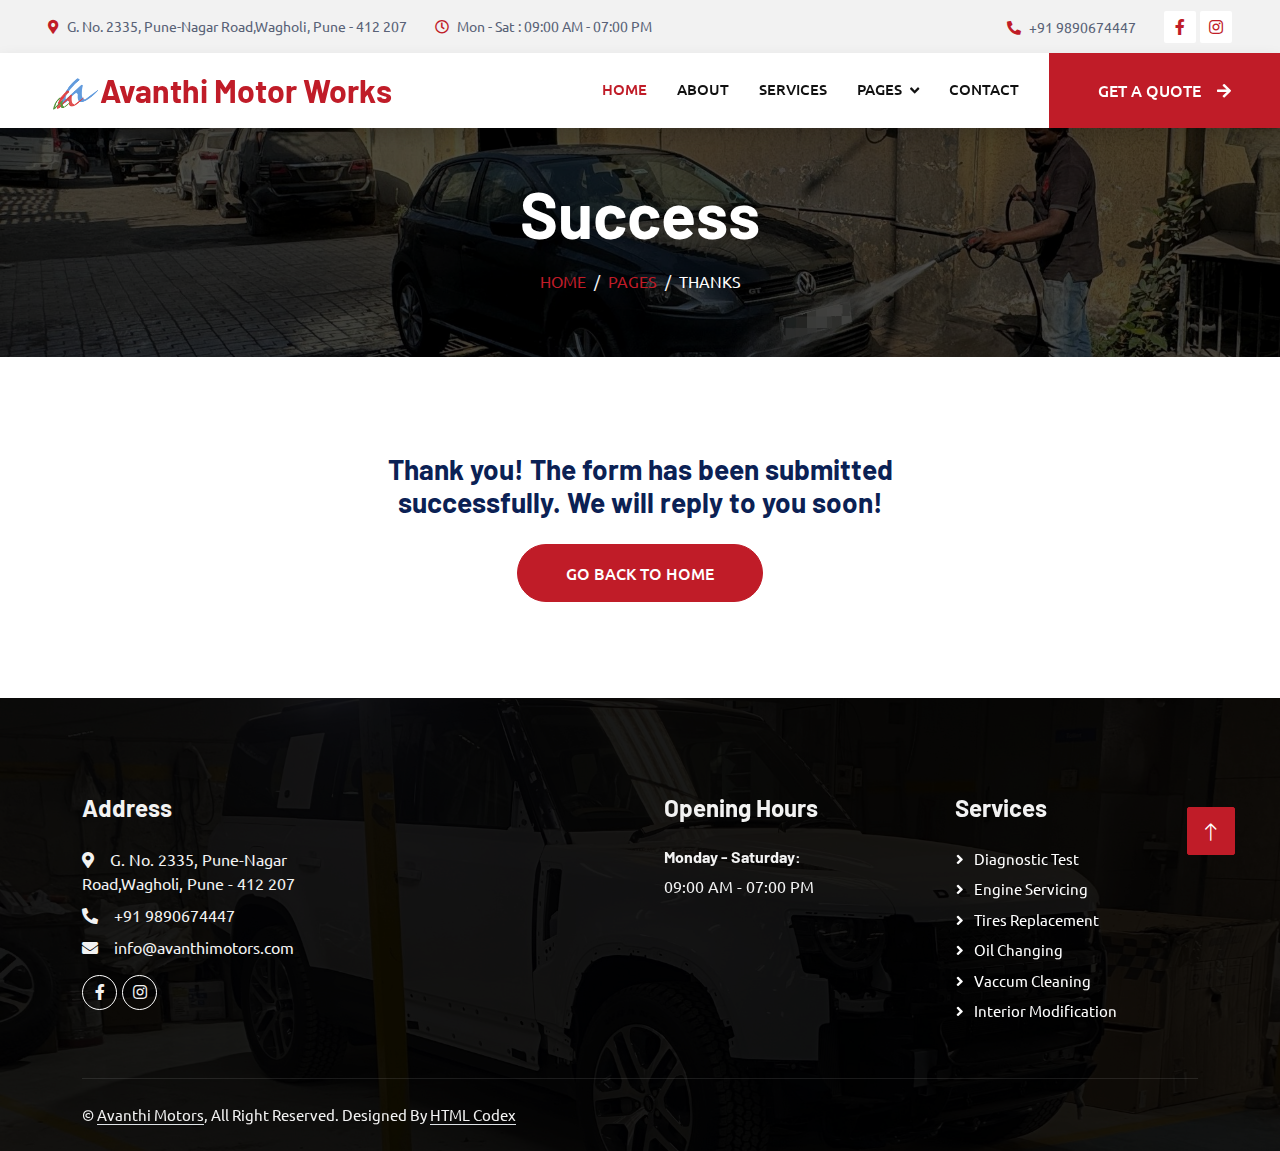
<file: thanks.html>
<!DOCTYPE html>
<html lang="en">

<head>
    <meta charset="utf-8">
    <title>Avanthi Motor Works</title>
    <meta content="width=device-width, initial-scale=1.0" name="viewport">
    <meta content="" name="keywords">
    <meta content="" name="description">

    <!-- Favicon -->
    <link href="img/favicon.ico" rel="icon">

    <!-- Google Web Fonts -->
    <link rel="preconnect" href="https://fonts.googleapis.com">
    <link rel="preconnect" href="https://fonts.gstatic.com" crossorigin>
    <link href="https://fonts.googleapis.com/css2?family=Barlow:wght@600;700&family=Ubuntu:wght@400;500&display=swap" rel="stylesheet"> 

    <!-- Icon Font Stylesheet -->
    <link href="https://cdnjs.cloudflare.com/ajax/libs/font-awesome/5.10.0/css/all.min.css" rel="stylesheet">
    <link href="https://cdn.jsdelivr.net/npm/bootstrap-icons@1.4.1/font/bootstrap-icons.css" rel="stylesheet">

    <!-- Libraries Stylesheet -->
    <link href="lib/animate/animate.min.css" rel="stylesheet">
    <link href="lib/owlcarousel/assets/owl.carousel.min.css" rel="stylesheet">
    <link href="lib/tempusdominus/css/tempusdominus-bootstrap-4.min.css" rel="stylesheet" />

    <!-- Customized Bootstrap Stylesheet -->
    <link href="css/bootstrap.min.css" rel="stylesheet">

    <!-- Template Stylesheet -->
    <link href="css/style.css" rel="stylesheet">
</head>

<body>
    <!-- Spinner Start -->
    <div id="spinner" class="show bg-white position-fixed translate-middle w-100 vh-100 top-50 start-50 d-flex align-items-center justify-content-center">
        <div class="spinner-border text-primary" style="width: 3rem; height: 3rem;" role="status">
            <span class="sr-only">Loading...</span>
        </div>
    </div>
    <!-- Spinner End -->


    <!-- Topbar Start -->
    <div class="container-fluid bg-light p-0">
        <div class="row gx-0 d-none d-lg-flex">
            <div class="col-lg-7 px-5 text-start">
                <div class="h-100 d-inline-flex align-items-center py-3 me-4">
                    <small class="fa fa-map-marker-alt text-primary me-2"></small>
                    <small>G. No. 2335, Pune-Nagar Road,Wagholi, Pune - 412 207</small>
                </div>
                <div class="h-100 d-inline-flex align-items-center py-3">
                    <small class="far fa-clock text-primary me-2"></small>
                    <small>Mon - Sat : 09:00 AM - 07:00 PM</small>
                </div>
            </div>
            <div class="col-lg-5 px-5 text-end">
                <div class="h-100 d-inline-flex align-items-center py-3 me-4">
                    <small class="fa fa-phone-alt text-primary me-2"></small>
                    <small>+91 9890674447</small>
                </div>
                <div class="h-100 d-inline-flex align-items-center">
                    <a class="btn btn-sm-square bg-white text-primary me-1" href="https://www.facebook.com/avanthimotors" target="_blank"><i class="fab fa-facebook-f"></i></a>
                    <a class="btn btn-sm-square bg-white text-primary me-0" href="https://www.instagram.com/avanthimotors" target="_blank"><i class="fab fa-instagram"></i></a>
                </div>
            </div>
        </div>
    </div>
    <!-- Topbar End -->


    <!-- Navbar Start -->
    <nav class="navbar navbar-expand-lg bg-white navbar-light shadow sticky-top p-0">
        <a href="index.html" class="navbar-brand d-flex align-items-center px-4 px-lg-5">
            <h2 class="m-0 text-primary"><img src="img/favicon-32x32.png" alt="Avanthi Logo">Avanthi Motor Works</h2>
        </a>
        <button type="button" class="navbar-toggler me-4" data-bs-toggle="collapse" data-bs-target="#navbarCollapse">
            <span class="navbar-toggler-icon"></span>
        </button>
        <div class="collapse navbar-collapse" id="navbarCollapse">
            <div class="navbar-nav ms-auto p-4 p-lg-0">
                <a href="index.html" class="nav-item nav-link active">Home</a>
                <a href="about.html" class="nav-item nav-link">About</a>
                <a href="service.html" class="nav-item nav-link">Services</a>
                <div class="nav-item dropdown">
                    <a href="#" class="nav-link dropdown-toggle" data-bs-toggle="dropdown">Pages</a>
                    <div class="dropdown-menu fade-up m-0">
                        <a href="booking.html" class="dropdown-item">Booking</a>
                        <a href="team.html" class="dropdown-item">Technicians</a>
                        <a href="testimonial.html" class="dropdown-item">Testimonial</a>
                        <a href="gallery.html" class="dropdown-item">Gallery</a>
                    </div>
                </div>
                <a href="contact.html" class="nav-item nav-link">Contact</a>
            </div>
            <a href="booking.html" class="btn btn-primary py-4 px-lg-5 d-none d-lg-block">Get A Quote<i class="fa fa-arrow-right ms-3"></i></a>
        </div>
    </nav>
    <!-- Navbar End -->


    <!-- Page Header Start -->
    <div class="container-fluid page-header mb-5 p-0" style="background-image: url(img/carousel-bg-2.jpg);">
        <div class="container-fluid page-header-inner py-5">
            <div class="container text-center">
                <h1 class="display-3 text-white mb-3 animated slideInDown">Success</h1>
                <nav aria-label="breadcrumb">
                    <ol class="breadcrumb justify-content-center text-uppercase">
                        <li class="breadcrumb-item"><a href="#">Home</a></li>
                        <li class="breadcrumb-item"><a href="#">Pages</a></li>
                        <li class="breadcrumb-item text-white active" aria-current="page">Thanks</li>
                    </ol>
                </nav>
            </div>
        </div>
    </div>
    <!-- Page Header End -->


    <!-- Thanks Start -->
    <div class="container-xxl py-5 wow fadeInUp" data-wow-delay="0.1s">
        <div class="container text-center">
            <div class="row justify-content-center">
                <div class="col-lg-6">
                    <h3 class="mb-4">Thank you! The form has been submitted successfully. We will reply to you soon!</h3>
                    <a class="btn btn-primary rounded-pill py-3 px-5" href="index.html">Go Back To Home</a>
                </div>
            </div>
        </div>
    </div>
    <!-- Thanks End -->
        

     <!-- Footer Start -->
    <div class="container-fluid bg-dark text-light footer pt-5 mt-5 wow fadeIn" data-wow-delay="0.1s">
        <div class="container py-5">
            <div class="row g-5">
                <div class="col-lg-3 col-md-6">
                    <h4 class="text-light mb-4">Address</h4>
                    <p class="mb-2"><i class="fa fa-map-marker-alt me-3"></i>G. No. 2335, Pune-Nagar Road,Wagholi, Pune - 412 207</p>
                    <p class="mb-2"><i class="fa fa-phone-alt me-3"></i>+91 9890674447</p>
                    <p class="mb-2"><i class="fa fa-envelope me-3"></i>info@avanthimotors.com</p>
                    <div class="d-flex pt-2">
                        <a class="btn btn-outline-light btn-social" href="https://www.facebook.com/avanthimotors" target="_blank"><i class="fab fa-facebook-f"></i></a>
                        <a class="btn btn-outline-light btn-social" href="https://www.instagram.com/avanthimotors" target="_blank"><i class="fab fa-instagram"></i></a>
                    </div>
                </div>
                <div class="col-lg-3 col-md-6">
                    <iframe src="https://www.google.com/maps/embed?pb=!1m18!1m12!1m3!1d3782.0299289499417!2d73.95230147608787!3d18.572689382531!2m3!1f0!2f0!3f0!3m2!1i1024!2i768!4f13.1!3m3!1m2!1s0x3bc2c3f20a3792e1%3A0xfccad4ee3646e54d!2sAvanthi%20Motor%20Works%20Pvt.%20Ltd!5e0!3m2!1sen!2sin!4v1709745339817!5m2!1sen!2sin" width="225" height="225" style="border:0;" allowfullscreen="" loading="lazy" referrerpolicy="no-referrer-when-downgrade"></iframe>
                </div>
                <div class="col-lg-3 col-md-6">
                    <h4 class="text-light mb-4">Opening Hours</h4>
                    <h6 class="text-light">Monday - Saturday:</h6>
                    <p class="mb-4">09:00 AM - 07:00 PM</p>
                </div>
                <div class="col-lg-3 col-md-6">
                    <h4 class="text-light mb-4">Services</h4>
                    <a class="btn btn-link" href="">Diagnostic Test</a>
                    <a class="btn btn-link" href="">Engine Servicing</a>
                    <a class="btn btn-link" href="">Tires Replacement</a>
                    <a class="btn btn-link" href="">Oil Changing</a>
                    <a class="btn btn-link" href="">Vaccum Cleaning</a>
                    <a class="btn btn-link" href="">Interior Modification</a>
                </div>
            </div>
        </div>
        <div class="container">
            <div class="copyright">
                <div class="row">
                    <div class="col-md-6 text-center text-md-start mb-3 mb-md-0">
                        &copy; <a class="border-bottom" href="#">Avanthi Motors</a>, All Right Reserved.

                        <!--/*** This template is free as long as you keep the footer author’s credit link/attribution link/backlink. If you'd like to use the template without the footer author’s credit link/attribution link/backlink, you can purchase the Credit Removal License from "https://htmlcodex.com/credit-removal". Thank you for your support. ***/-->
                        Designed By <a class="border-bottom" href="https://htmlcodex.com">HTML Codex</a>
                    </div>
                </div>
            </div>
        </div>
    </div>
    <!-- Footer End -->


    <!-- Back to Top -->
    <a href="#" class="btn btn-lg btn-primary btn-lg-square back-to-top"><i class="bi bi-arrow-up"></i></a>


    <!-- JavaScript Libraries -->
    <script src="https://code.jquery.com/jquery-3.4.1.min.js"></script>
    <script src="https://cdn.jsdelivr.net/npm/bootstrap@5.0.0/dist/js/bootstrap.bundle.min.js"></script>
    <script src="lib/wow/wow.min.js"></script>
    <script src="lib/easing/easing.min.js"></script>
    <script src="lib/waypoints/waypoints.min.js"></script>
    <script src="lib/counterup/counterup.min.js"></script>
    <script src="lib/owlcarousel/owl.carousel.min.js"></script>
    <script src="lib/tempusdominus/js/moment.min.js"></script>
    <script src="lib/tempusdominus/js/moment-timezone.min.js"></script>
    <script src="lib/tempusdominus/js/tempusdominus-bootstrap-4.min.js"></script>

    <!-- Template Javascript -->
    <script src="js/main.js"></script>
</body>

</html>
</file>
<file: css/style.css>
/********** Template CSS **********/
:root {
    --primary: #c01c28;
    --secondary: #0B2154;
    --light: #F2F2F2;
    --dark: #111111;
}

.fw-medium {
    font-weight: 600 !important;
}

.back-to-top {
    position: fixed;
    display: none;
    right: 45px;
    bottom: 45px;
    z-index: 99;
}

/*** Spinner ***/
#spinner {
    opacity: 0;
    visibility: hidden;
    transition: opacity .5s ease-out, visibility 0s linear .5s;
    z-index: 99999;
}

#spinner.show {
    transition: opacity .5s ease-out, visibility 0s linear 0s;
    visibility: visible;
    opacity: 1;
}

/*** Button ***/
.btn {
    font-weight: 500;
    text-transform: uppercase;
    transition: .5s;
}

.btn.btn-primary,
.btn.btn-secondary {
    color: #FFFFFF;
}

.btn-square {
    width: 38px;
    height: 38px;
}

.btn-sm-square {
    width: 32px;
    height: 32px;
}

.btn-lg-square {
    width: 48px;
    height: 48px;
}

.btn-square,
.btn-sm-square,
.btn-lg-square {
    padding: 0;
    display: flex;
    align-items: center;
    justify-content: center;
    font-weight: normal;
    border-radius: 2px;
}

/*** Navbar ***/
.navbar .dropdown-toggle::after {
    border: none;
    content: "\f107";
    font-family: "Font Awesome 5 Free";
    font-weight: 900;
    vertical-align: middle;
    margin-left: 8px;
}

.navbar-light .navbar-nav .nav-link {
    margin-right: 30px;
    padding: 25px 0;
    color: #FFFFFF;
    font-size: 15px;
    text-transform: uppercase;
    outline: none;
}

.navbar-light .navbar-nav .nav-link:hover,
.navbar-light .navbar-nav .nav-link.active {
    color: var(--primary);
}

@media (max-width: 991.98px) {
    .navbar-light .navbar-nav .nav-link  {
        margin-right: 0;
        padding: 10px 0;
    }

    .navbar-light .navbar-nav {
        border-top: 1px solid #EEEEEE;
    }
}

.navbar-light .navbar-brand,
.navbar-light a.btn {
    height: 75px;
}

.navbar-light .navbar-nav .nav-link {
    color: var(--dark);
    font-weight: 500;
}

.navbar-light.sticky-top {
    top: -100px;
    transition: .5s;
}

@media (min-width: 992px) {
    .navbar .nav-item .dropdown-menu {
        display: block;
        border: none;
        margin-top: 0;
        top: 150%;
        opacity: 0;
        visibility: hidden;
        transition: .5s;
    }

    .navbar .nav-item:hover .dropdown-menu {
        top: 100%;
        visibility: visible;
        transition: .5s;
        opacity: 1;
    }
}

/*** Header ***/
.carousel-caption {
    top: 0;
    left: 0;
    right: 0;
    bottom: 0;
    background: rgba(0, 0, 0, .7);
    z-index: 1;
}

.carousel-control-prev,
.carousel-control-next {
    width: 10%;
}

.carousel-control-prev-icon,
.carousel-control-next-icon {
    width: 3rem;
    height: 3rem;
}

@media (max-width: 768px) {
    #header-carousel .carousel-item {
        position: relative;
        min-height: 450px;
    }
    
    #header-carousel .carousel-item img {
        position: absolute;
        width: 100%;
        height: 100%;
        object-fit: cover;
    }
}

.page-header {
    background-position: center center;
    background-repeat: no-repeat;
    background-size: cover;
}

.page-header-inner {
    background: rgba(0, 0, 0, .7);
}

.breadcrumb-item + .breadcrumb-item::before {
    color: var(--light);
}

/*** Facts ***/
.fact {
    background: linear-gradient(rgba(0, 0, 0, .7), rgba(0, 0, 0, .7)), url(../img/carousel-bg-1.jpg);
    background-position: center center;
    background-repeat: no-repeat;
    background-size: cover;
}

/*** Service ***/
.service .nav .nav-link {
    background: var(--light);
    transition: .5s;
}

.service .nav .nav-link.active {
    background: var(--primary);
}

.service .nav .nav-link.active h4 {
    color: #FFFFFF !important;
}

/*** Booking ***/
.booking {
    background: linear-gradient(rgba(0, 0, 0, .7), rgba(0, 0, 0, .7)), url(../img/carousel-bg-2.jpg) center center no-repeat;
    background-size: cover;
}

.bootstrap-datetimepicker-widget.bottom {
    top: auto !important;
}

.bootstrap-datetimepicker-widget .table * {
    border-bottom-width: 0px;
}

.bootstrap-datetimepicker-widget .table th {
    font-weight: 500;
}

.bootstrap-datetimepicker-widget.dropdown-menu {
    padding: 10px;
    border-radius: 2px;
}

.bootstrap-datetimepicker-widget table td.active,
.bootstrap-datetimepicker-widget table td.active:hover {
    background: var(--primary);
}

.bootstrap-datetimepicker-widget table td.today::before {
    border-bottom-color: var(--primary);
}

/*** Team ***/
.team-item .team-overlay {
    display: flex;
    align-items: center;
    justify-content: center;
    background: var(--primary);
    transform: scale(0);
    transition: .5s;
}

.team-item:hover .team-overlay {
    transform: scale(1);
}

.team-item .team-overlay .btn {
    color: var(--primary);
    background: #FFFFFF;
}

.team-item .team-overlay .btn:hover {
    color: #FFFFFF;
    background: var(--secondary)
}

/*** Testimonial ***/
.testimonial-carousel .owl-item .testimonial-text,
.testimonial-carousel .owl-item.center .testimonial-text * {
    transition: .5s;
}

.testimonial-carousel .owl-item.center .testimonial-text {
    background: var(--primary) !important;
}

.testimonial-carousel .owl-item.center .testimonial-text * {
    color: #FFFFFF !important;
}

.testimonial-carousel .owl-dots {
    margin-top: 24px;
    display: flex;
    align-items: flex-end;
    justify-content: center;
}

.testimonial-carousel .owl-dot {
    position: relative;
    display: inline-block;
    margin: 0 5px;
    width: 15px;
    height: 15px;
    border: 1px solid #CCCCCC;
    transition: .5s;
}

.testimonial-carousel .owl-dot.active {
    background: var(--primary);
    border-color: var(--primary);
}

/*** Footer ***/
.footer {
    background: linear-gradient(rgba(0, 0, 0, .9), rgba(0, 0, 0, .9)), url(../img/carousel-bg-1.jpg) center center no-repeat;
    background-size: cover;
}

.footer .btn.btn-social {
    margin-right: 5px;
    width: 35px;
    height: 35px;
    display: flex;
    align-items: center;
    justify-content: center;
    color: var(--light);
    border: 1px solid #FFFFFF;
    border-radius: 35px;
    transition: .3s;
}

.footer .btn.btn-social:hover {
    color: var(--primary);
}

.footer .btn.btn-link {
    display: block;
    margin-bottom: 5px;
    padding: 0;
    text-align: left;
    color: #FFFFFF;
    font-size: 15px;
    font-weight: normal;
    text-transform: capitalize;
    transition: .3s;
}

.footer .btn.btn-link::before {
    position: relative;
    content: "\f105";
    font-family: "Font Awesome 5 Free";
    font-weight: 900;
    margin-right: 10px;
}

.footer .btn.btn-link:hover {
    letter-spacing: 1px;
    box-shadow: none;
}

.footer .copyright {
    padding: 25px 0;
    font-size: 15px;
    border-top: 1px solid rgba(256, 256, 256, .1);
}

.footer .copyright a {
    color: var(--light);
}

.footer .footer-menu a {
    margin-right: 15px;
    padding-right: 15px;
    border-right: 1px solid rgba(255, 255, 255, .3);
}

.footer .footer-menu a:last-child {
    margin-right: 0;
    padding-right: 0;
    border-right: none;
}

/***Timeline***/
.tl-container {
	max-width: 1024px;
	width: 90%;
	margin: 0 auto;
}

.timeline-item {
	padding: 3em 2em 2em;
	position: relative;
	color: rgba(0, 0, 0, .7);
	border-left: 2px solid rgba(0, 0, 0, .3);
}

.timeline-item p {
	font-size: 1rem;
}

.timeline-item::before {
	content: attr(date-is);
	position: absolute;
	left: 2em;
	font-weight: bold;
	top: 1em;
	display: block;
	font-weight: 700;
	font-size: .785rem;
}

.timeline-item::after {
	width: 10px;
	height: 10px;
	display: block;
	top: 1em;
	position: absolute;
	left: -7px;
	border-radius: 10px;
	content: '';
	border: 2px solid rgba(0, 0, 0, .3);
	background: white;
}

.timeline-item:last-child {
	border-image: linear-gradient(to bottom, rgba(0, 0, 0, .3) 60%, rgba(0, 0, 0, 0)) 1 100%;
}

/***Slider***/
*,
*::after,
*::before {
  margin: 0;
  padding: 0;
  box-sizing: border-box;
}

.video-container {
  margin: 2rem;
  max-height: 300px;
}

img {
  max-width: 100%;
}

main {
  display: flex;
  gap: 2rem;
  flex-wrap: wrap;
  max-width: 95%;
  justify-content: center;
  align-items: center;
  margin: 2rem;
}

.custom-container {
  display: grid;
  place-content: center;
  position: relative;
  overflow: hidden;
  border-radius: 1rem;
  --position: 50%;
}

.image-container {
  max-width: 800px;
  max-height: 90vh;
}

.slider-image {
  width: 100%;
  height: 100%;
  object-fit: cover;
  object-position: left;
}

.image-before {
  position: absolute;
  inset: 0;
  width: var(--position);
}

.slider {
  position: absolute;
  inset: 0;
  cursor: pointer;
  opacity: 0;
  /* for Firefox */
  width: 100%;
  height: 100%;
}

.slider:focus-visible ~ .slider-button {
  outline: 5px solid black;
  outline-offset: 3px;
}

.slider-line {
  position: absolute;
  inset: 0;
  width: .2rem;
  height: 100%;
  background-color: #fff;
  /* z-index: 10; */
  left: var(--position);
  transform: translateX(-50%);
  pointer-events: none;
}

.slider-button {
  position: absolute;
  background-color: #fff;
  color: black;
  padding: .5rem;
  border-radius: 100vw;
  display: grid;
  place-items: center;
  top: 50%;
  left: var(--position);
  transform: translate(-50%, -50%);
  pointer-events: none;
  /* z-index: 100; */
  box-shadow: 1px 1px 1px hsl(0, 50%, 2%, .5);
}
</file>
